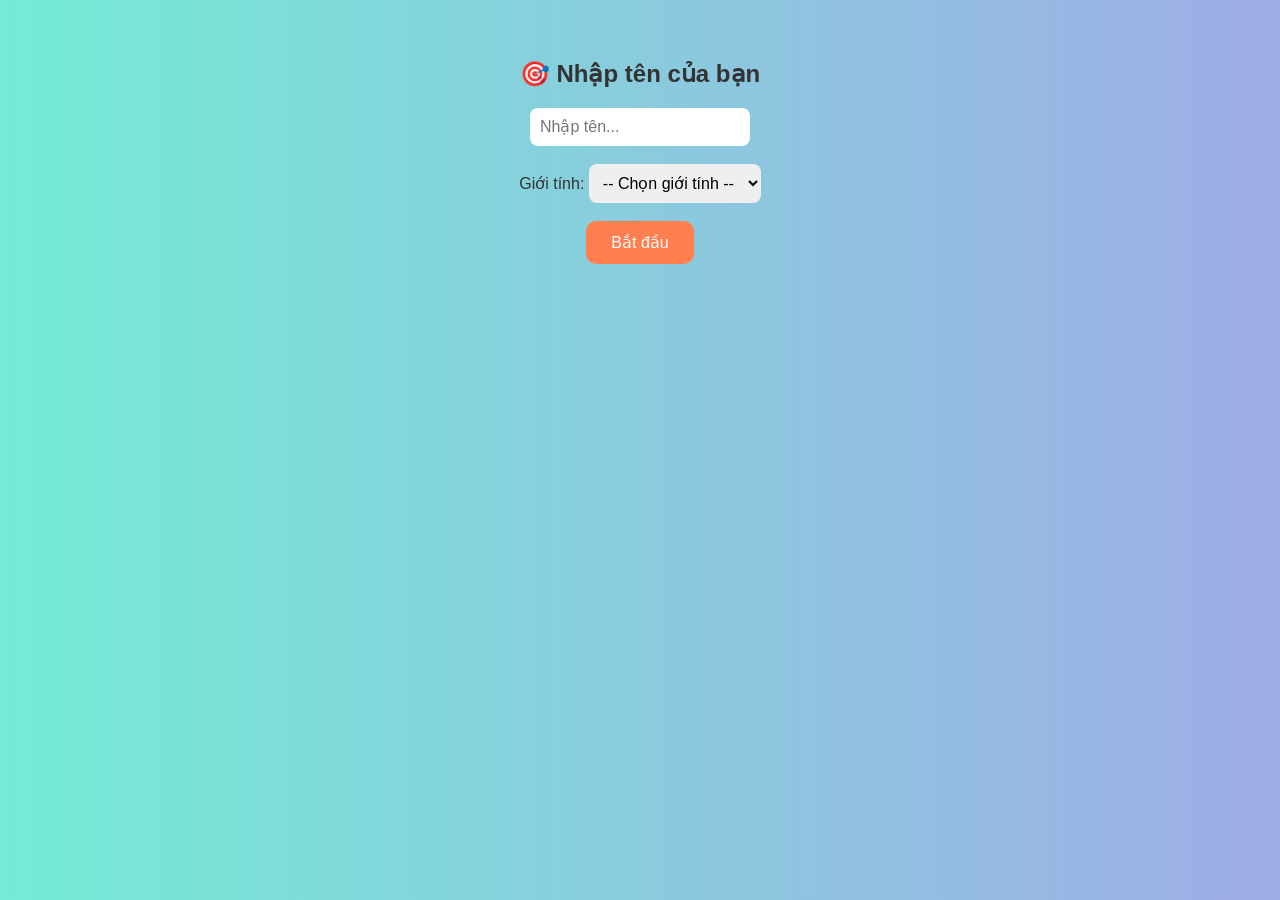
<file: index.html>
<!DOCTYPE html>
<html lang="vi">
<head>
  <meta charset="UTF-8">
  <title>Trò chơi đổi nút!</title>
  <link rel="stylesheet" href="20_10.css">
  <meta name="viewport" content="width=device-width, initial-scale=1.0">
</head>
<body>
  <!-- Cảnh 1 -->
  <section id="scene1" class="scene active">
    <h2>🎯 Nhập tên của bạn</h2>
    <input type="text" id="playerName" placeholder="Nhập tên..."><br><br>

    <label>Giới tính:</label>
    <select id="gender">
      <option value="">-- Chọn giới tính --</option>
      <option value="male">Nam</option>
      <option value="female">Nữ</option>
    </select><br><br>

    <button id="startBtn">Bắt đầu</button>
    <p id="kickMessage" class="hidden" style="color:red; font-weight:bold;"></p>
  </section>

  <!-- Cảnh 2 -->
  <section id="scene2" class="scene">
    <h2>🔥 Trò chơi đổi nút! 🔥</h2>
    <p>Bấm nhanh các nút xuất hiện ngẫu nhiên!</p>
    <div id="gameArea"></div>
    <p id="progress"></p>
  </section>

  <!-- Cảnh 3 -->
  <section id="scene3" class="scene">
    <h2>🎉 Chúc mừng Ngày Phụ Nữ Việt Nam 20/10 ! 🎉</h2>
    <pre id="poem" style="text-align: center; font-family: times new roman; font-size: 13px; font-weight: bold;"></pre>
    <p id="finalMessage"></p>
    <button id="restartBtn">Vững bước bình an, vạn sự như ý 🤗</button>
  </section>

  <script src="20_10.js"></script>
</body>
</html>
<!-- test deploy -->
</file>
<file: 20_10.css>
body {
  font-family: 'Segoe UI', sans-serif;
  text-align: center;
  background: linear-gradient(to right, #74ebd5, #9face6);
  color: #333;
  overflow: hidden;
  height: 100vh;
  margin: 0;
}

.scene {
  display: none;
  padding: 40px;
}

.scene.active {
  display: block;
}

.hidden {
  display: none;
}

input, select {
  padding: 10px;
  font-size: 16px;
  border-radius: 8px;
  border: none;
}

button {
  padding: 12px 25px;
  font-size: 16px;
  background: #ff7f50;
  color: white;
  border: none;
  border-radius: 10px;
  cursor: pointer;
  transition: 0.2s;
}

button:hover {
  background: #ff4500;
  transform: scale(1.05);
}

#gameArea {
  position: relative;
  width: 100%;
  height: 400px;
  border: 3px dashed #fff;
  margin-top: 30px;
  background: rgba(255,255,255,0.2);
}

.game-btn {
  position: absolute;
  background: #4caf50;
  color: white;
  border: none;
  border-radius: 12px;
  padding: 10px 20px;
  cursor: pointer;
  font-weight: bold;
  transition: 0.2s;
}
#poem {
  white-space: pre-wrap;
  color: #ff4da6;
  text-shadow: 0 0 5px rgba(255, 192, 203, 0.6);
  font-weight: 500;
  opacity: 0.9;
}

.game-btn:hover {
  background: #2e8b57;
  transform: scale(1.1);
}
</file>
